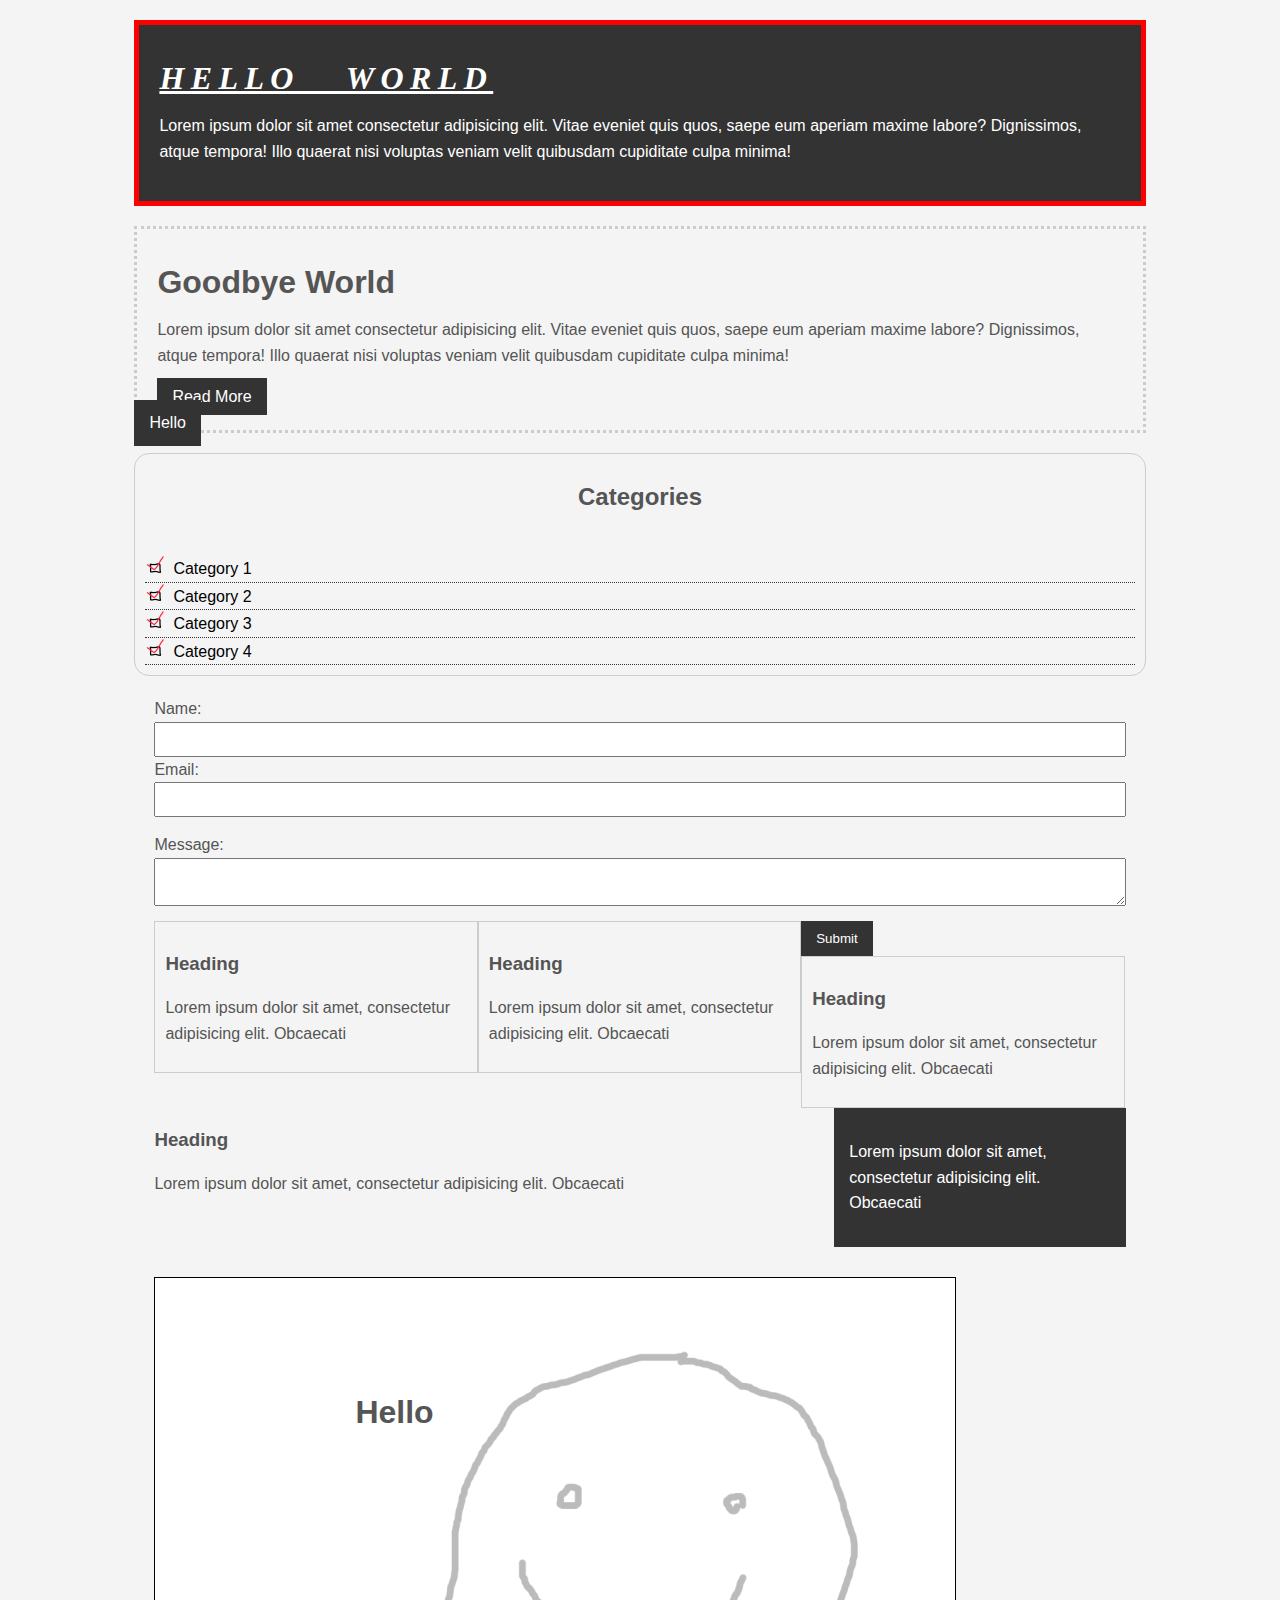
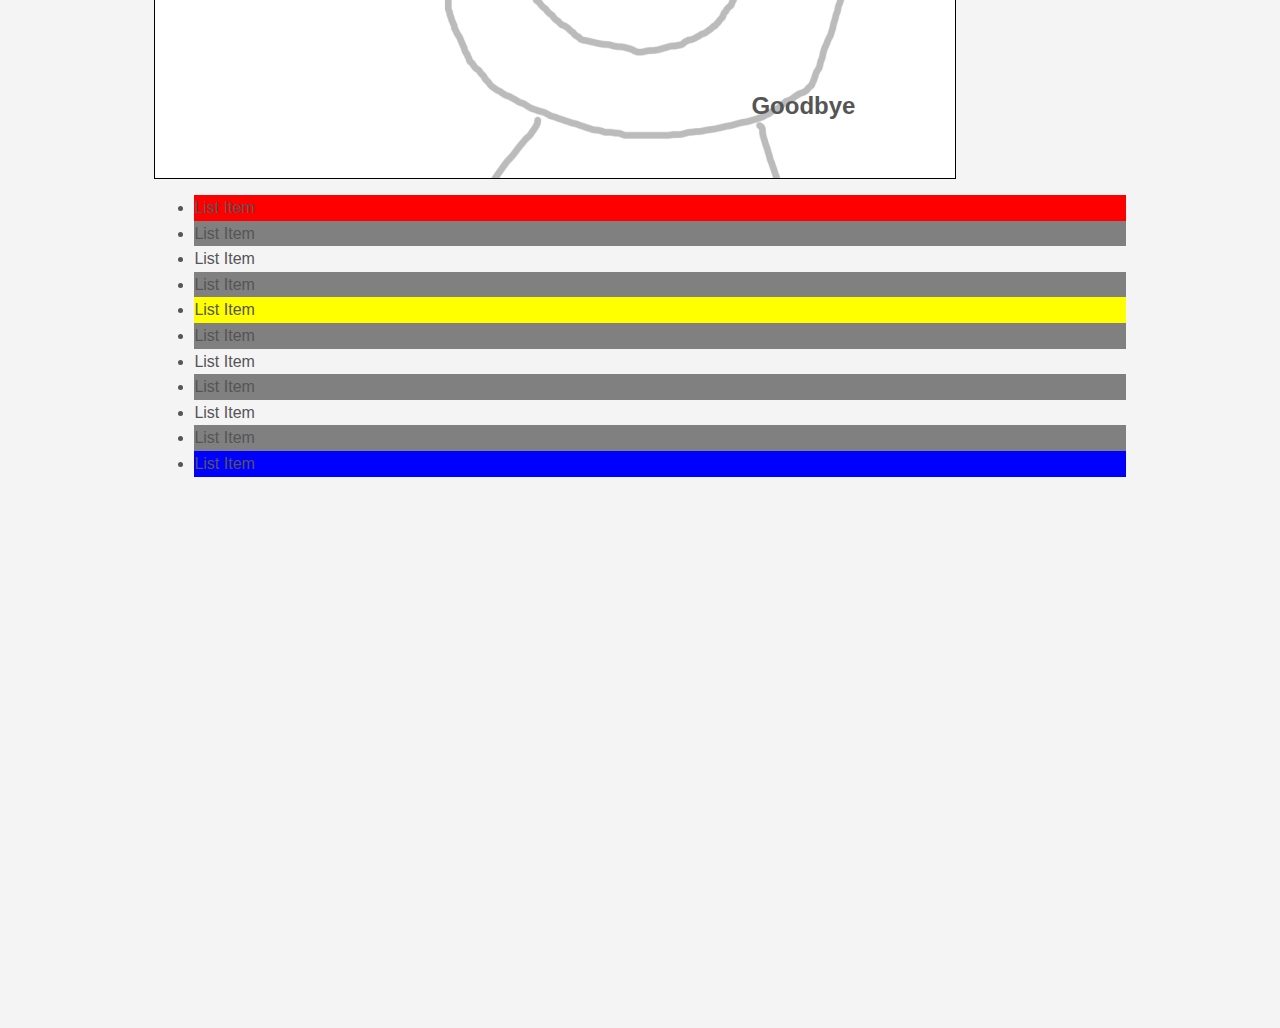
<file: csscheatsheet/index.html>
<html>
<head>
    <title>CSS Cheat Sheet</title>
    <link rel="stylesheet" href="css/style.css">   
</head>
<body> 
    <div class="container">
        <div class="box-1">
            <h1>Hello World</h1>
            <p>
                Lorem ipsum dolor sit amet consectetur adipisicing elit. Vitae eveniet quis quos, saepe eum aperiam maxime labore? Dignissimos, atque tempora! Illo quaerat nisi voluptas veniam velit quibusdam cupiditate culpa minima!
            </p>
        </div>
        <div class="box-2">
            <h1>Goodbye World</h1>
            <p>
                Lorem ipsum dolor sit amet consectetur adipisicing elit. Vitae eveniet quis quos, saepe eum aperiam maxime labore? Dignissimos, atque tempora! Illo quaerat nisi voluptas veniam velit quibusdam cupiditate culpa minima!
            </p>
            <a class="button" href="">Read More</a>
        </div>
        <div class="categories">
            <h2>Categories</h2>
            <u1>
                <li><a href="#">Category 1</a></li>
                <li><a href="#">Category 2</a></li>
                <li><a href="#">Category 3</a></li>
                <li><a href="test.html">Category 4</a></li>
            </u1>
        </div>

        <form class="my-form">
            <div class="form-group">
                <label>Name:</label>
                <Input type="text" name="name">
            <div class="form-group">
                <label>Email:</label>
                <Input type="text" name="email">
            </div>
            <div class="form-group">
                <label>Message:</label>
                <textarea name="message"></textarea>
            </div>
            <input class="button" type="submit"
            value="Submit" name="">
        </form> 

        <div class="block">
            <h3>Heading</h3>
            <p>Lorem ipsum dolor sit amet, consectetur adipisicing elit. Obcaecati </p>
        </div>
        <div class="block">
            <h3>Heading</h3>
            <p>Lorem ipsum dolor sit amet, consectetur adipisicing elit. Obcaecati </p>
        </div>
        <div class="block">
            <h3>Heading</h3>
            <p>Lorem ipsum dolor sit amet, consectetur adipisicing elit. Obcaecati </p>
        </div>

        <div class="clr"></div>
            
        <div id="main-block">
            <h3>Heading</h3>
            <p>Lorem ipsum dolor sit amet, consectetur adipisicing elit. Obcaecati </p>

        </div>
        
        <div id="sidebar">
            <p>Lorem ipsum dolor sit amet, consectetur adipisicing elit. Obcaecati </p>

        </div>

        <div class="clr"></div>
        <div class="p-box">
            <h1>Hello</h1>
            <h2>Goodbye</h2>
        </div>
        
        <ul class="my-list">
            <li>List Item</li>            <li>List Item</li>
            <li>List Item</li> 
            <li>List Item</li> 
            <li>List Item</li>  
            <li>List Item</li> 
            <li>List Item</li> 
            <li>List Item</li> 
            <li>List Item</li> 
            <li>List Item</li> 
            <li>List Item</li> 
        </ul>
    </div><!-- ./container -->

    <a class="fix-me button" href="">Hello</a>

    <div style="margin-top:500px;"></div>
</body>
</html>
</file>
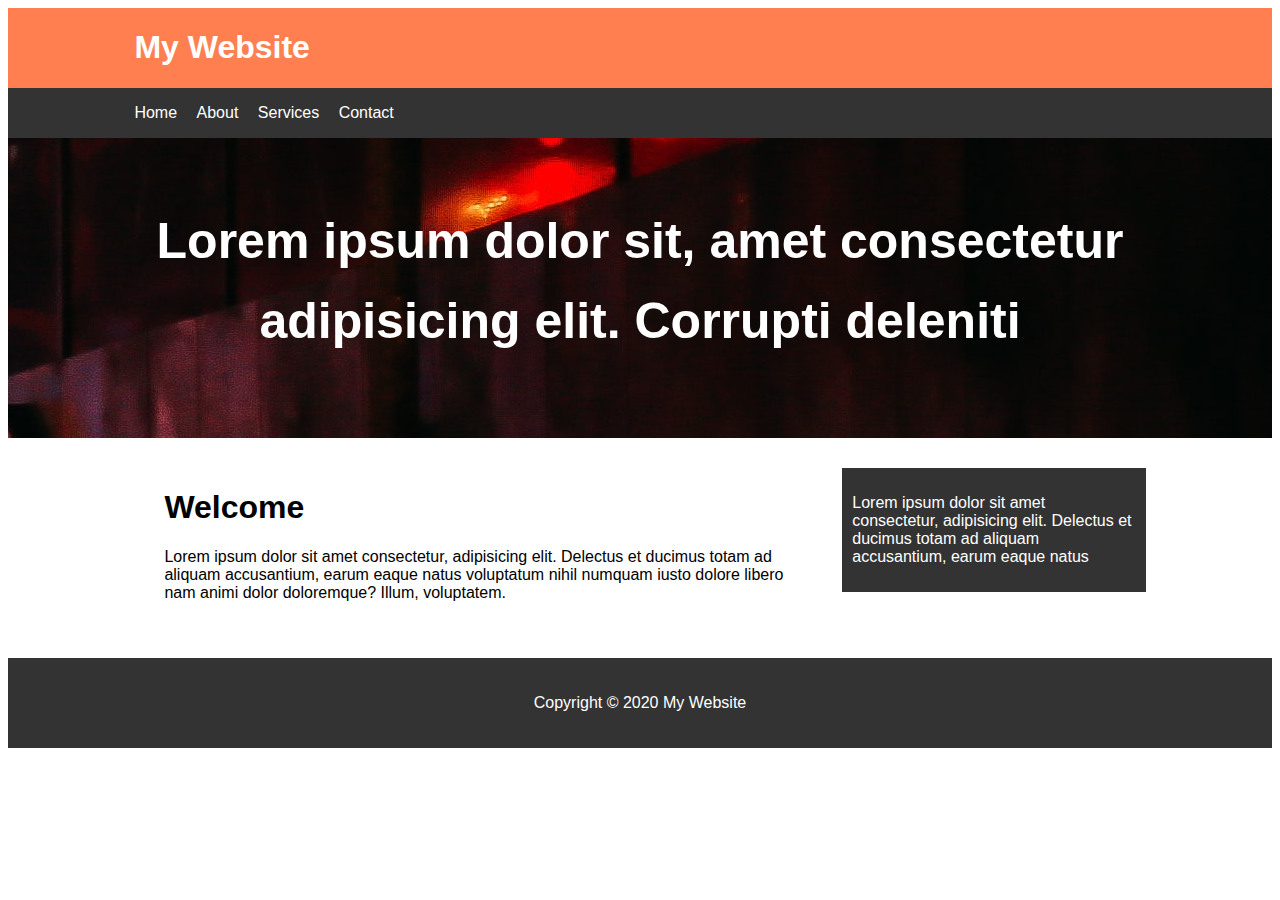
<file: My Website/index.html>
<html lang="en">
  <head>
    <title>My Website</title>
    <link rel="stylesheet" type="text/css" href="css/style.css" />
  </head>
  <body>
    <header id="main-header">
      <div class="container">
        <h1>My Website</h1>
      </div>
    </header>

    <nav id="navbar">
      <div class="container">
        <ul>
          <li><a href="#">Home</a></li>
          <li><a href="#">About</a></li>
          <li><a href="#">Services</a></li>
          <li><a href="#">Contact</a></li>
        </ul>
      </div>
    </nav>

    <section id="showcase">
      <div class="container">
        <h1>
          Lorem ipsum dolor sit, amet consectetur adipisicing elit. Corrupti
          deleniti
        </h1>
      </div>
    </section>

    <div class="container">
      <section id="main">
        <h1>Welcome</h1>
        <p>
          Lorem ipsum dolor sit amet consectetur, adipisicing elit. Delectus et
          ducimus totam ad aliquam accusantium, earum eaque natus voluptatum
          nihil numquam iusto dolore libero nam animi dolor doloremque? Illum,
          voluptatem.
        </p>
      </section>

      <aside id="sidebar">
        <p>
          Lorem ipsum dolor sit amet consectetur, adipisicing elit. Delectus et
          ducimus totam ad aliquam accusantium, earum eaque natus
        </p>
      </aside>
    </div>

    <footer id="main-footer">
      <p>Copyright &copy; 2020 My Website</p>
    </footer>
  </body>
</html>
</file>
<file: csscheatsheet/css/style.css>
/* * {
  margin: 0;
  padding: 0;
}
*/

body {
  background-color: #f4f4f4;
  color: #555555;

  font-family: Arial, Helvetica, sans-serif;
  font-size: 12px;
  font-weight: normal;
  /*same */
  font: normal 16px Arial, Helvetica, sans-serif;

  line-height: 1.6em;
  /* can be pixels too*/
}

a {
  text-decoration: none;
  color: #000;
}

a:hover {
  color: red;
}

a:active {
  color: green;
}

a:visited {
}

.container {
  width: 80%;
  margin: auto;
}

.button {
  background-color: #333;
  color: #fff;
  padding: 10px 15px;
  border: none;
}

.clr {
  clear: both;
}

.button:hover {
  background: red;
  color: #fff;
}

.box-1 {
  background-color: #333;
  color: #fff;

  border-right: 5px red solid;
  border-left: 5px red solid;
  border-top: 5px red solid;
  border-bottom: 5px red solid;
  /*same*/

  border-bottom-width: 10px;
  border-top-style: dotted;

  border: 5px red solid;
  /*overwrites everything*/

  padding: 20px;

  margin-top: 20px;
  margin: 20px 0;
}

.box-1 h1 {
  font-family: Tahoma;
  font-weight: 800;
  font-style: italic;
  text-decoration: underline;
  text-transform: uppercase;
  letter-spacing: 0.2em;
  word-spacing: 1em;
}

.box-2 {
  border: 3px dotted #ccc;
  padding: 20px;
  margin: 20px 0;
}

.categories {
  border: 1px #ccc solid;
  padding: 10px;
  border-radius: 15px;
}

.categories h2 {
  text-align: center;
}

.categories u1 {
  padding: 0;
  padding-left: 20px;
  list-style: square;
  list-style: none;
}

.categories li {
  padding: bottom 8px;
  border-bottom: dotted 1px #333;
  list-style-image: url("../images/check.png");
}

.my-form {
  padding: 20px;
}

.my-form .form-group {
  padding-bottom: 15px;
}

.my-form label {
  display: block;
}

.my-form input[type="text"],
.my-form textarea {
  padding: 8px;
  width: 100%;
}

.block {
  float: left;
  width: 33.3%;
  border: 1px solid #ccc;
  padding: 10px;
  box-sizing: border-box;
}

#main-block {
  float: left;
  width: 70%;
}

#sidebar {
  float: right;
  width: 30%;
  background-color: #333;
  color: white;
  padding: 15px;
  box-sizing: border-box;
}

.p-box {
  width: 800px;
  height: 500px;
  border: 1px solid black;
  margin-top: 30px;
  position: relative;
  background-image: url("../images/bgimage.png");
  background-position: 100px 200px;
  background-repeat: no-repeat;
  background-position: center top;
}

.p-box h1 {
  position: absolute;
  top: 100px;
  left: 200px;
}

.p-box h2 {
  position: absolute;
  bottom: 40px;
  right: 100px;
}

.fix-me {
  position: fixed;
  top: 400px;
}

.my-list li:first-child {
  background: red;
}

.my-list li:last-child {
  background: blue;
}

.my-list li:nth-child(5) {
  background: yellow;
}

.my-list li:nth-child(even) {
  background: grey;
}
</file>
<file: My Website/css/style.css>
body{
    background-color:#f4f4f4
    color: #555555;
    font-family:Arial, Helvetica, sans-serif;
    font-size: 16px;
    line-height: 1.6em
    margin:0;
}

.container{
    width:80%;
    margin:auto;
    overflow:hidden;
}

#main-header{
    background-color:coral;
    color:white
}

#navbar{
    background-color:#333;
    color:white;
}

#navbar ul{
    padding:0;
    list-style:none;
}

#navbar li{
    display:inline;

}

#navbar a{
    color:white;
    text-decoration: none;
    font-size: 18 px;
    padding-right:15px;
}

#showcase{
    background-image:url('../images/pexels-yuting-gao-1089194.jpg');
    background-position: center right;
    min-height:300px;
    margin-bottom:30px;
    text-align:center;
}

#showcase h1{
    color:white;
    font-size: 50px;
    line-height: 1.6em;
    padding-top:30px;
}

#main{
    float:left;
    width:70%;
    padding: 0 30px;
    box-sizing:border-box;
}

#sidebar{
    float:right;
    width:30%;
    background:#333;
    color:#fff;
    padding: 10px;
    box-sizing:border-box;
}

#main-footer{
    background:#333;
    color:white;
    text-align:center;
    padding:20px;
    margin-top:40px;
}

@media(max-width:600px){
    #main{
        width:100%;
        float:none;
    }

    #sidebar{
        width:100%;
        float:none;
    }
}
</file>
